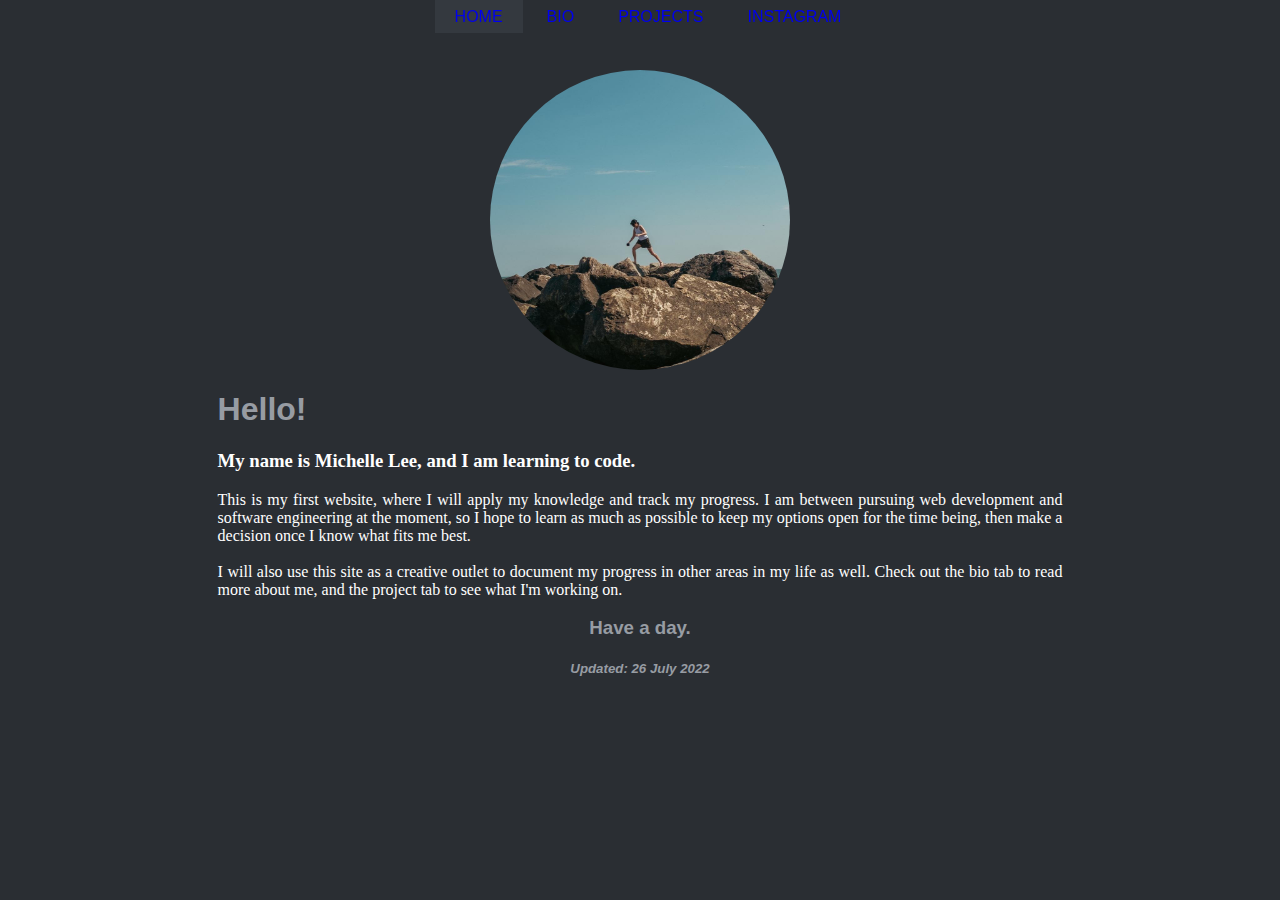
<file: index.html>
<!DOCTYPE html>
<html>
    <head>
        <title>mishllee | Home</title>
        <link href="index.css" rel="stylesheet">
    </head>
    <body>
        <nav class="nav-bar">
            <a href="./index.html" class="active">Home</a>
            <a href="./about.html">Bio</a>
            <a href="./projects.html">Projects</a>
            <a href="https://www.instagram.com/mishllee/" target="_blank">Instagram</a>
        </nav>
        <section>
            <img src="/media/cover-sq.JPG" height="300px"width="auto">
            <header>
                <h1>Hello!</h1>
                <h3 class="subheading">My name is Michelle Lee, and I am learning to code.</h3>
            </header>
            <main>
                <div id="about">
                    <p>This is my first website, where I will apply my knowledge and track my progress. I am between pursuing web development and software engineering at the moment, so I hope to learn as much as possible to keep my options open for the time being, then make a decision once I know what fits me best.<br><br>
                    I will also use this site as a creative outlet to document my progress in other areas in my life as well. Check out the bio tab to read more about me, and the project tab to see what I'm working on.</p>
                </div>
                <footer>
                    <h3>Have a day.</h3>
                    <h5><em>Updated: 26 July 2022</em></h5>
                </footer>
            </main>
        </section>
    </body>
</html>
</file>
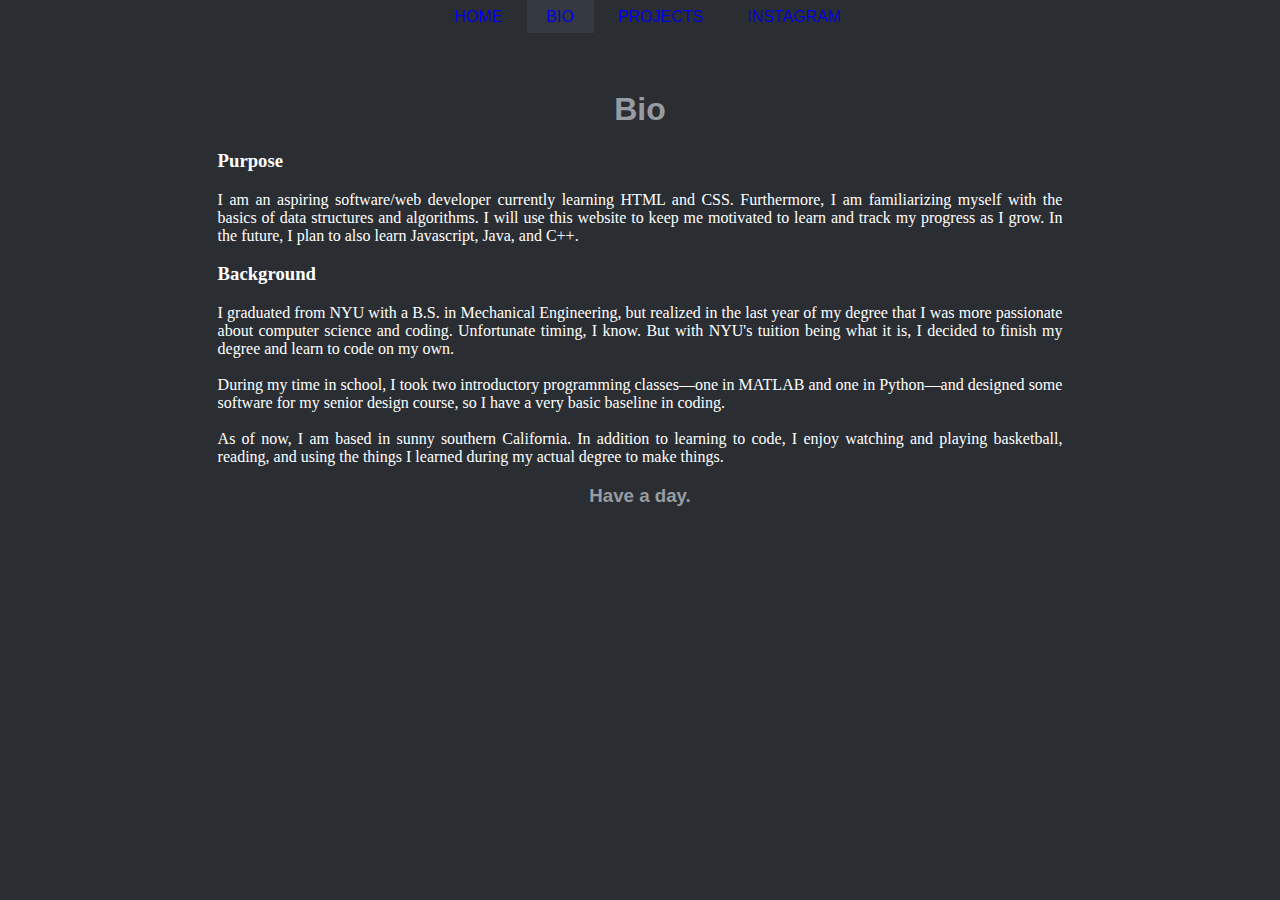
<file: about.html>
<!DOCTYPE html>
<html>
    <head>
        <title>Bio</title>
        <link href="index.css" rel="stylesheet">
    </head>
    <body>
        <nav class="nav-bar">
            <a href="./index.html">Home</a>
            <a href="./about.html" class="active">Bio</a>
            <a href="./projects.html" class="link">Projects</a>
            <a href="https://www.instagram.com/mishllee/" target="_blank" >Instagram</a>
        </nav>
        <section>
            <header>
                <h1 class="page-heading">Bio</h1>
            </header>
            <main>
                <div id="purpose">
                    <h3 class="subheading">Purpose</h3>
                    <p>I am an aspiring software/web developer currently learning HTML and CSS. Furthermore, I am familiarizing myself with the basics of data structures and algorithms. I will use this website to keep me motivated to learn and track my progress as I grow. In the future, I plan to also learn Javascript, Java, and C++.</p>
                </div>
                <div id="bg-info">
                    <h3 class="subheading">Background</h3>
                    <p>I graduated from NYU with a B.S. in Mechanical Engineering, but realized in the last year of my degree that I was more passionate about computer science and coding. Unfortunate timing, I know. But with NYU's tuition being what it is, I decided to finish my degree and learn to code on my own.<br><br>During my time in school, I took two introductory programming classes—one in MATLAB and one in Python—and designed some software for my senior design course, so I have a very basic baseline in coding.<br><br>As of now, I am based in sunny southern California. In addition to learning to code, I enjoy watching and playing basketball, reading, and using the things I learned during my actual degree to make things.
                </div>
            </main>
            <footer>
                <h3>Have a day.</h3>
            </footer>
        </section>
    </body>
    
</html>
</file>
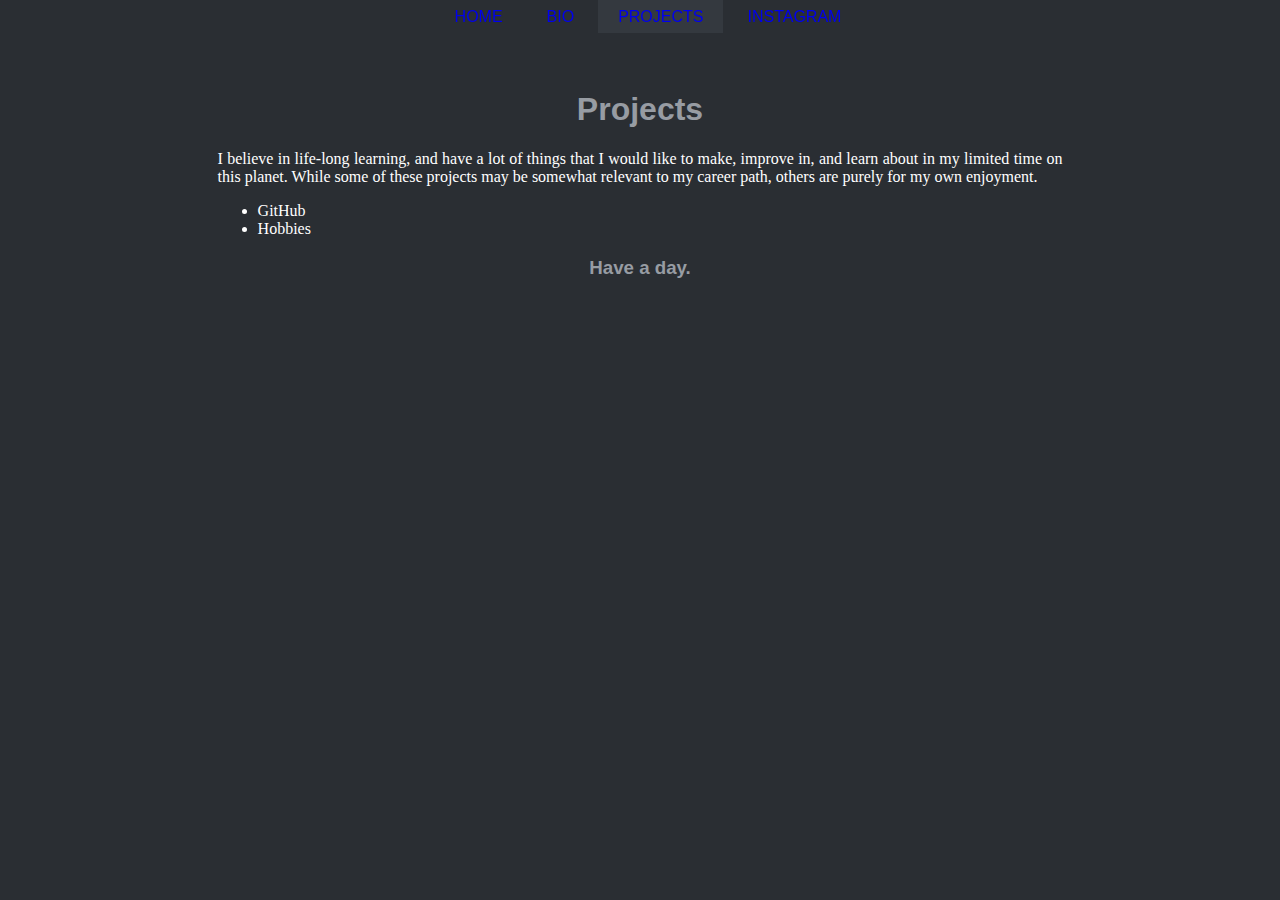
<file: projects.html>
<!DOCTYPE html>
<html>
    <head>
        <title>Projects</title>
        <link href="index.css" rel="stylesheet">
    </head>
    <body>
        <nav class="nav-bar">
            <a href="./index.html">Home</a>
            <a href="./about.html">Bio</a>
            <a href="./projects.html" class="active">Projects</a>
            <a href="https://www.instagram.com/mishllee/" target="_blank">Instagram</a>
        </nav>
        <section>
            <header>
                <h1 class="page-heading">Projects</h1>
            </header>
            <main>
                <p>
                    I believe in life-long learning, and have a lot of things that I would like to make, improve in, and learn about in my limited time on this planet. While some of these projects may be somewhat relevant to my career path, others are purely for my own enjoyment.
                </p>
                <div id="proj-links">
                    <ul>
                        <li>GitHub</li>
                        <li>Hobbies</li>
                    </ul>
                </div>
            </main>
            <footer>
                <h3>Have a day.</h3>
            </footer>
        </section>
    </body>
</html>
</file>
<file: index.css>
body {
    background-color:rgb(42, 46, 51);
}

nav {
    padding: 8px ;
    color: white;
    text-align: center;
    position: fixed;
    top:0; left: 0;
    width: 100%;
}

nav a {
    font-family: 'Segoe UI', Tahoma, Geneva, Verdana, sans-serif;
    text-transform: uppercase;
    text-decoration: none;
    padding: 8px 20px;
    margin: 0;
}

section {
    margin: 50px 15%;
    padding: 20px;
    color: white;
    border-radius: 10px;
    
}

img {
    border-radius: 150px;
    margin:auto;
    display:block;
    
}

header h1 {
    font-family: 'Arial Narrow', Arial, sans-serif;
    color: rgb(151, 156, 163);
}

p {
    text-align: justify;
}

footer {
    text-align:center;
    font-family: 'Arial Narrow', Arial, sans-serif;
    color: rgb(151, 156, 163);
}

nav a:visited {
    color: white;
}

nav a:hover{
    text-decoration: underline;
    
}

.active {
    background-color: rgb(52, 57, 63);
}

.page-heading {
    text-align: center;
}
</file>
